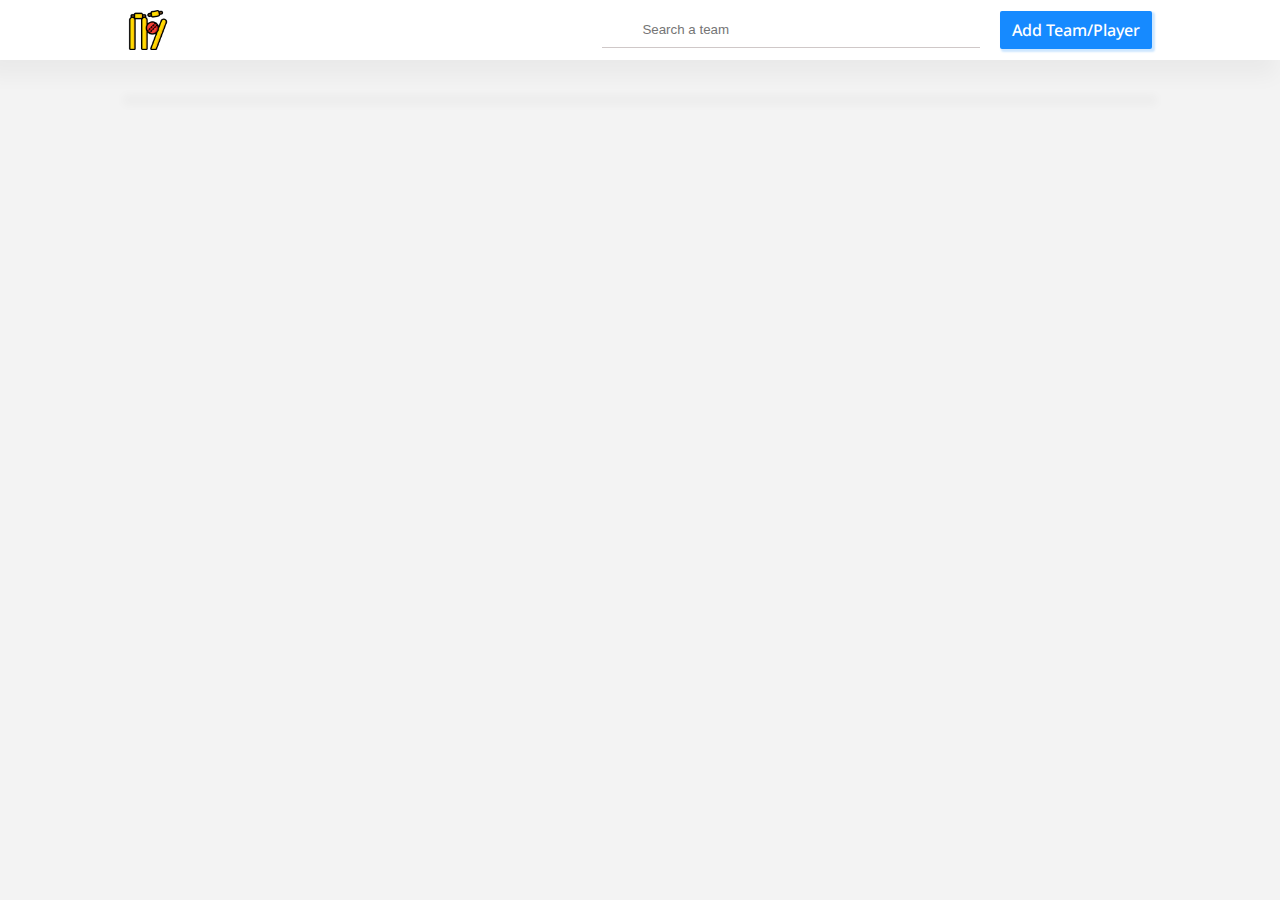
<file: player_details.html>
<!DOCTYPE html>
<html lang="en">
  <head>
    <meta charset="UTF-8" />
    <meta http-equiv="X-UA-Compatible" content="IE=edge" />
    <meta name="viewport" content="width=device-width, initial-scale=1.0" />
    <title>Player Info</title>
    <link rel="stylesheet" href="styles.css" />
    <link
      rel="stylesheet"
      href="https://cdnjs.cloudflare.com/ajax/libs/font-awesome/5.15.3/css/all.min.css"
      integrity="sha512-iBBXm8fW90+nuLcSKlbmrPcLa0OT92xO1BIsZ+ywDWZCvqsWgccV3gFoRBv0z+8dLJgyAHIhR35VZc2oM/gI1w=="
      crossorigin="anonymous"
      referrerpolicy="no-referrer"
    />
    <link rel="icon" href="./cricket.png" type="image" />
  </head>
  <body>
    <div class="container">
      <div class="navbar">
        <nav>
          <div class="logo"><img src="./cricket.png" alt="logo" /></div>
          <div class="right">
            <div class="search">
              <input type="search" placeholder="Search a team" />
              <span class="fas fa-search"></span>
            </div>
            <div class="btn btn-primary">
              <i class="fas fa-plus"></i> Add Team/Player
            </div>
          </div>
        </nav>
      </div>

      <div class="content">
        <div class="player_info"></div>
      </div>
    </div>
    <script src="./player_details.js"></script>
  </body>
</html>
</file>
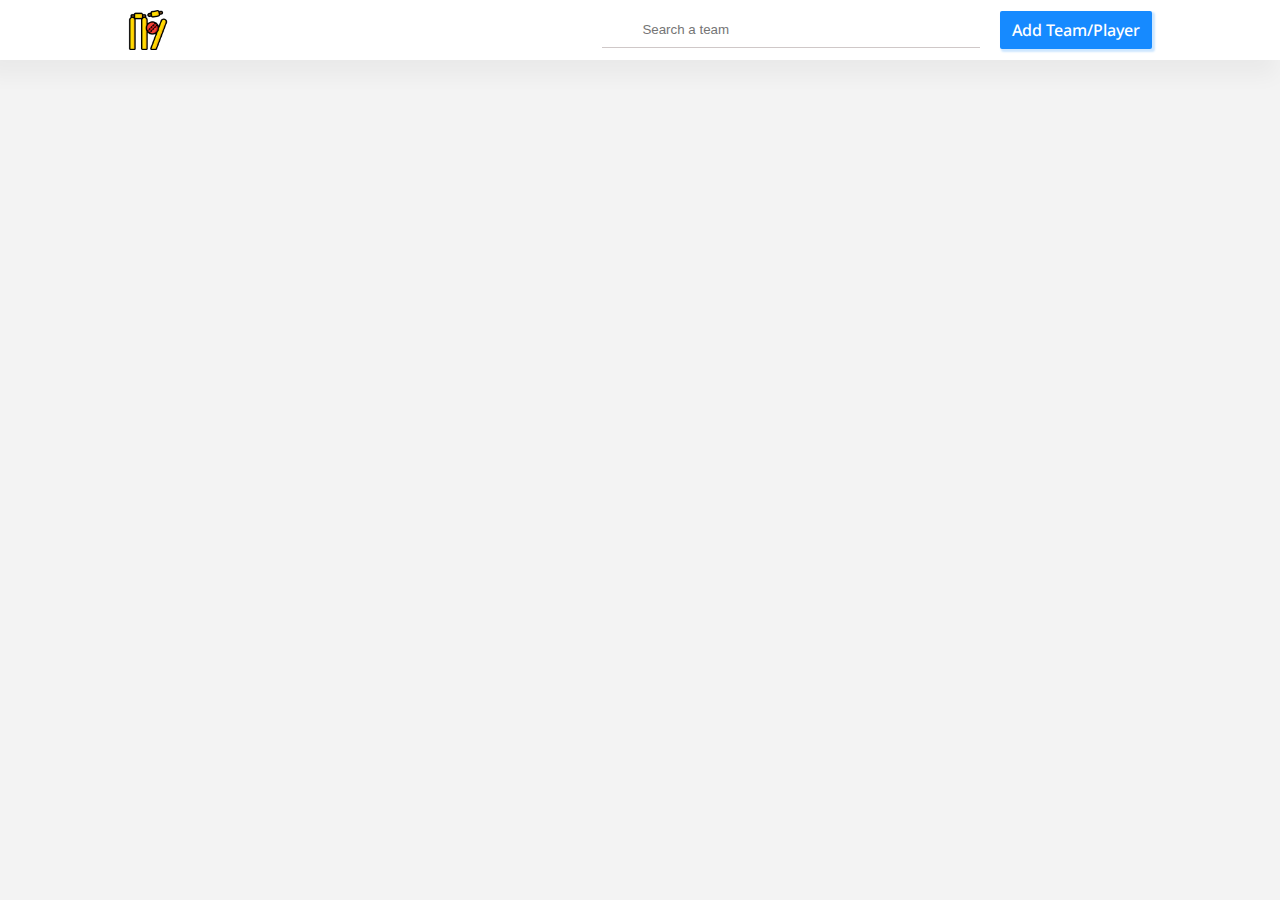
<file: team_details.html>
<!DOCTYPE html>
<html lang="en">
  <head>
    <meta charset="UTF-8" />
    <meta http-equiv="X-UA-Compatible" content="IE=edge" />
    <meta name="viewport" content="width=device-width, initial-scale=1.0" />
    <title>Team Details</title>
    <link rel="stylesheet" href="styles.css" />
    <link
      rel="stylesheet"
      href="https://cdnjs.cloudflare.com/ajax/libs/font-awesome/5.15.3/css/all.min.css"
      integrity="sha512-iBBXm8fW90+nuLcSKlbmrPcLa0OT92xO1BIsZ+ywDWZCvqsWgccV3gFoRBv0z+8dLJgyAHIhR35VZc2oM/gI1w=="
      crossorigin="anonymous"
      referrerpolicy="no-referrer"
    />
    <link rel="icon" href="./cricket.png" type="image" />
  </head>
  <body>
    <div class="container">
      <div class="navbar">
        <nav>
          <div class="logo"><img src="./cricket.png" alt="logo" /></div>
          <div class="right">
            <div class="search">
              <input type="search" placeholder="Search a team" />
              <span class="fas fa-search"></span>
            </div>
            <div class="btn btn-primary">
              <i class="fas fa-plus"></i> Add Team/Player
            </div>
          </div>
        </nav>
      </div>

      <div class="content">
        <div class="details">
          <div class="left"></div>
          <div class="right">
            <div class="player-container"></div>
          </div>
        </div>
      </div>
    </div>
    <script src="./team_details.js"></script>
  </body>
</html>
</file>
<file: styles.css>
@import url("https://fonts.googleapis.com/css2?family=Noto+Sans&display=swap");

* {
  border: none;
  margin: 0;
  box-sizing: border-box;
}

body {
  font-family: "Noto Sans", sans-serif;
  background-color: #f3f3f3;
}

.container {
  width: 100%;
  margin: 0 auto;
}
.content {
  width: 80%;
  margin: 0 auto;
  margin-bottom: 30px;
}
.logo {
  width: 40px;
  height: 40px;
}
.logo > img {
  width: 100%;
  height: auto;
}
.navbar {
  position: sticky;
  top: 0;
  left: 0;
  z-index: 10;
  background-color: #fff;
  box-shadow: -10px 10px 20px 6px rgb(1 0 0 / 4%);
  height: 60px;
  margin-bottom: 40px;
}

nav {
  margin: auto;
  width: 80%;
  display: flex;
  justify-content: center;
  align-items: center;
  flex-direction: row;
  height: 60px;
  justify-content: space-between;
}

.btn {
  outline: none;
  cursor: pointer;
  text-decoration: none;
  padding: 8px 12px;
  border: none;
  font-weight: 500;
  background-color: white;
  border-radius: 2px;
  -webkit-transition: all 0.3s;
  transition: all 0.3s;
}

.btn-primary {
  background-color: rgb(22, 138, 255);
  color: white;
  -webkit-box-shadow: 2px 2px 2px 1px #cee7ff;
  box-shadow: 2px 2px 2px 1px #cee7ff;
}

.card {
  box-shadow: 0px 0px 10px 5px rgba(0, 0, 0, 0.03);
  border-radius: 5px;
  background-color: white;
  cursor: pointer;
}

.card-img {
  width: 100%;
  height: 300px;
}

.card-img > img {
  width: 100%;
  height: 100%;
  object-fit: cover;
  border-radius: 5px 5px 0px 0px;
}

.card-content {
  padding: 10px;
}

.card-title {
  font-weight: 500;
  font-size: 18px;
  color: rgb(48, 48, 48);
  text-align: center;
}

.card-container {
  display: grid;
  grid-template-columns: repeat(auto-fit, 250px);
  gap: 20px;
}

.right {
  display: flex;
  width: 50%;
  justify-content: flex-end;
}

.right .search {
  position: relative;
  display: flex;
  align-items: center;
  width: 40%;
  justify-content: space-between;
  margin-right: 20px;
}
.right .search span.fas.fa-search {
  position: absolute;
  color: rgb(145, 145, 145);
  left: 10px;
  font-size: 18px;
}
.right .search input {
  width: 100%;
  padding: 10px 20px 10px 40px;
  color: rgb(83, 83, 83);
  border-bottom: 1px solid rgb(207, 200, 200);
  transition: all 0.2s;
}

.right .search input:focus {
  outline: none;
  border-bottom: 1px solid rgb(20, 130, 240);
}

.details {
  display: flex;
  justify-content: space-between;
}

.right {
  flex: 1;
  margin-left: 40px;
}

.left {
  background-color: #fff;
  height: fit-content;
}
.left_content > .title {
  font-weight: 600;
  font-size: 24px;
  text-align: center;
  margin-bottom: 20px;
}

.left_content {
  padding: 20px;
}

.left_img {
  margin-bottom: 20px;
}

.player-container {
  display: grid;
  grid-template-columns: repeat(auto-fit, minmax(200px, 1fr));
  gap: 20px;
}

.player_info {
  display: flex;
  margin: auto;
  background-color: #fff;
  box-shadow: 0px 0px 10px 5px rgba(0, 0, 0, 0.03);
}

.player_info > .player_img {
  width: 500px;
}

.player_info > .player_img > img {
  width: 100%;
  height: auto;
}

.player_info > .player_content {
  padding: 20px;
}

.player_info > .player_content > .player_name {
  font-weight: 600;
  font-size: 20px;
  margin-bottom: 20px;
}
</file>
